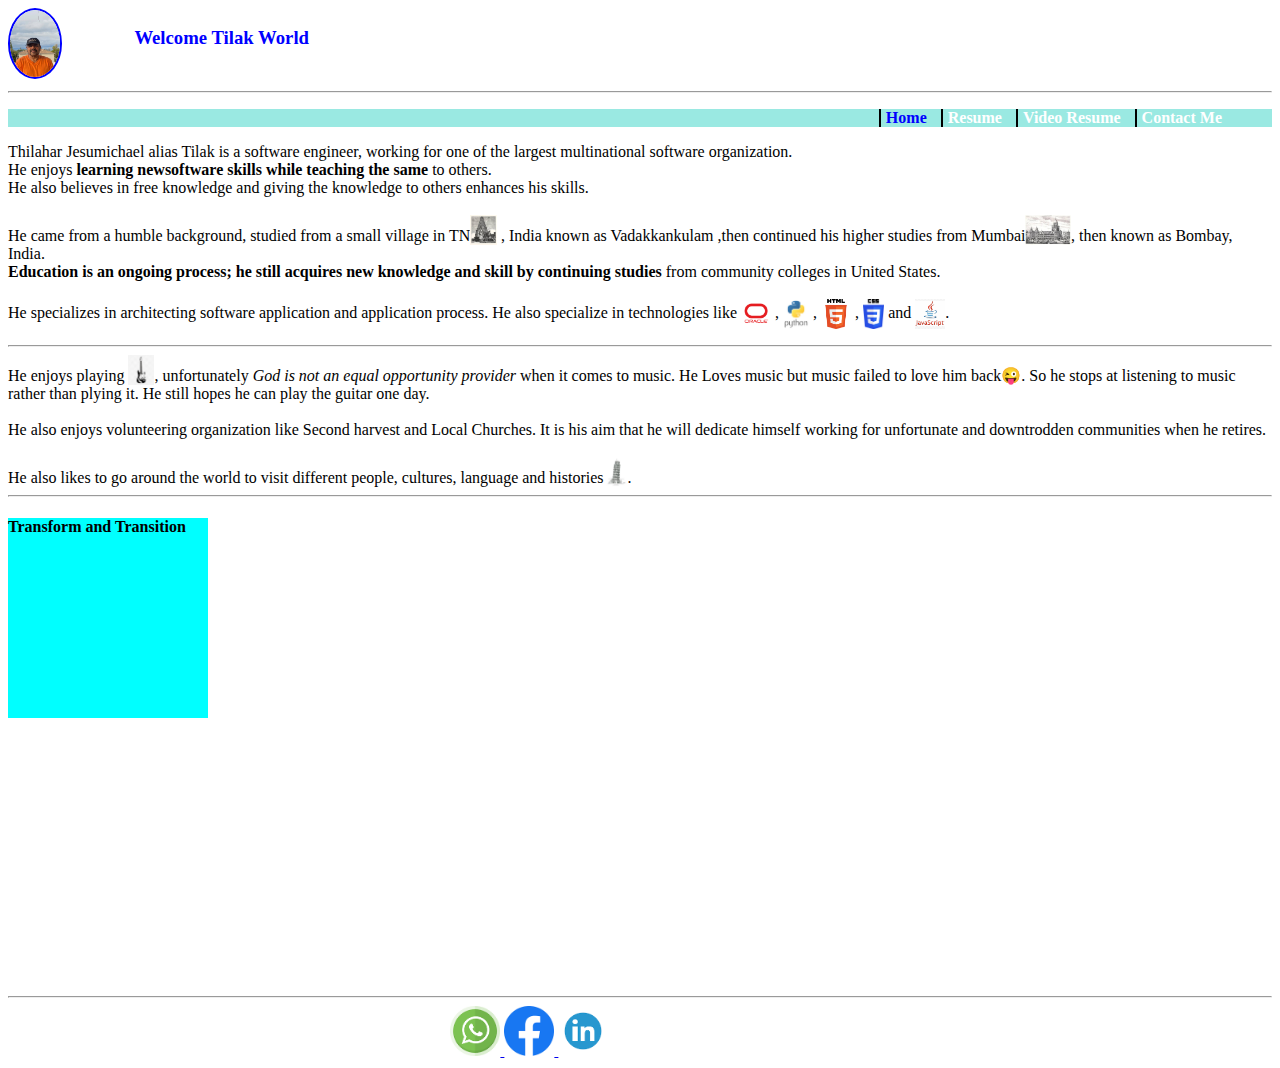
<file: index.html>
<!DOCTYPE html>
<html lang="en">
  <head>
    <link rel="stylesheet" href="./css/main.css" />

    <script>
      function playmusic() {
        let x = document.getElementById("myAudio");

        let volume = 1;
        if (x != null && volume != 0) {
          alert(" in if");
          x.volume = volume;
          x.play();
        }
      }
    </script>

    <meta charset="UTF-8" />
    <meta name="description" content="HTML Tutorial Vadavai Tamil" />
    <meta
      name="viewport"
      content="width=device-width, 
    initial-scale=1.0"
    />
    <title>HTML Beginer Tutorial</title>
  </head>
  <body>
    <header>
      <div class="titlediv">
        <div class="titleimgdiv">
          <img
            class="titleimg"
            src="./images/Tilak2.jpg"
            alt="me"
            width="50px"
          />
        </div>
        <div class="titletextdiv">
          <h3 id="pg1h31" class="headtext">Welcome Tilak World</h3>
        </div>
      </div>
      <hr />
      <div>
        <nav>
          <ul>
            <li>
              <a href="#" class="currentmenu"> Home </a>
            </li>
            <li><a href="./src/resume.html"> Resume </a></li>
            <li><a href="./src/videoresume.html">Video Resume</a></li>
            <li><a href="./src/contacts.html"> Contact Me </a></li>
          </ul>
        </nav>
      </div>
    </header>
    <main>
      <div>
        <p>
          Thilahar Jesumichael alias Tilak is a software engineer, working for
          one of the largest multinational software organization. <br />
          He enjoys
          <b> learning newsoftware skills while teaching the same </b>to others.
          <br />
          <span>He also believes in free knowledge </span>
          and giving the knowledge to others enhances his skills. <br /><br />
          He came from a humble background, studied from a small village in
          TN<img
            src="./images/tn.jpeg"
            alt="CSS"
            height="30px"
            style="vertical-align: bottom;"
          />
          , India known as Vadakkankulam ,then continued his higher studies from
          Mumbai<img
            src="./images/bombay.jpeg"
            alt="CSS"
            height="30px"
            style="vertical-align: bottom;"
          />, then known as Bombay, India. <br />
          <b
            >Education is an ongoing process; he still acquires new knowledge
            and skill by continuing studies
          </b>
          from community colleges in United States. <br /><br />
          He specializes in architecting software application and application
          process. He also specialize in technologies like
          <img
            src="./images/Oracle.png"
            alt="Oracle"
            height="30px"
            style="vertical-align: middle;"
          />
          ,
          <img
            src="./images/python.jpeg"
            alt="Python"
            height="30px"
            style="vertical-align: middle;"
          />
          ,
          <img
            src="./images/html5.png"
            alt="HTML"
            height="30px"
            style="vertical-align: middle;"
          />
          ,
          <img
            src="./images/css.png"
            alt="CSS"
            height="30px"
            style="vertical-align: middle;"
          />
          and
          <img
            src="./images/javascript.jpeg"
            height="30px"
            alt="Java Script"
            style="vertical-align: middle;"
            a
          />.
        </p>
        <hr />

        He enjoys playing
        <img
          id="pg1img70"
          src="./images/guitar.jpeg"
          alt="CSS"
          height="30px"
          style="vertical-align: bottom;"
        />, unfortunately <i>God is not an equal opportunity provider </i> when
        it comes to music. He Loves music but music failed to love him
        back&#128540;. So he stops at listening to music rather than plying it.
        He still hopes he can play the guitar one day. <br /><br />
        He also enjoys volunteering organization like Second harvest and Local
        Churches. It is his aim that he will dedicate himself working for
        unfortunate and downtrodden communities when he retires.
        <br /><br />
        He also likes to go around the world to visit different people,
        cultures, language and histories<img
          src="./images/piza.jpeg"
          alt="CSS"
          height="30px"
          style="vertical-align: bottom;"
        />.
      </div>
      <hr />

      <div>
        <div class="trans">
          <h4>Transform and Transition</h4>
        </div>
      </div>

      <br /><br /><br /><br /><br />

      <br /><br /><br /><br /><br />

      <br /><br /><br /><br /><br />

      <!--
    <div>
      <video src="./video/Oracle-Home.MP4" height="300px" controls></video>
    </div>

    <div>
      <iframe
        width="560"
        height="315"
        src="https://www.youtube.com/embed/Bcvk4GV_7g4"
        frameborder="0"
        allow="accelerometer; autoplay; encrypted-media; gyroscope; picture-in-picture"
        allowfullscreen
      ></iframe>
    </div>

    <div>
      <audio id="myAudio">
        <source src="./audio/Race_Car.mp3" type="audio/mpeg" />
      </audio>

      <button type="button" onclick="playmusic() ">Play music</button>
    </div>
  -->
    </main>
    <footer>
      <hr />
      <div class="myfoter">
        <a href="http://whatsup.com" target="_blank">
          <img src="./images/whatsapp.png" alt="Whatsup" height="50px" />
        </a>
        <a href="https://www.facebook.com/tilak.michael" target="_blank">
          <img src="./images/facebook.png" alt="FaceBook" height="50px" />
        </a>

        <a href="https://www.linkedin.com/in/tilakmichael/" target="_blank">
          <img src="./images/linkdin.png" alt="FaceBook" height="50px" />
        </a>
      </div>
    </footer>
  </body>
</html>
</file>
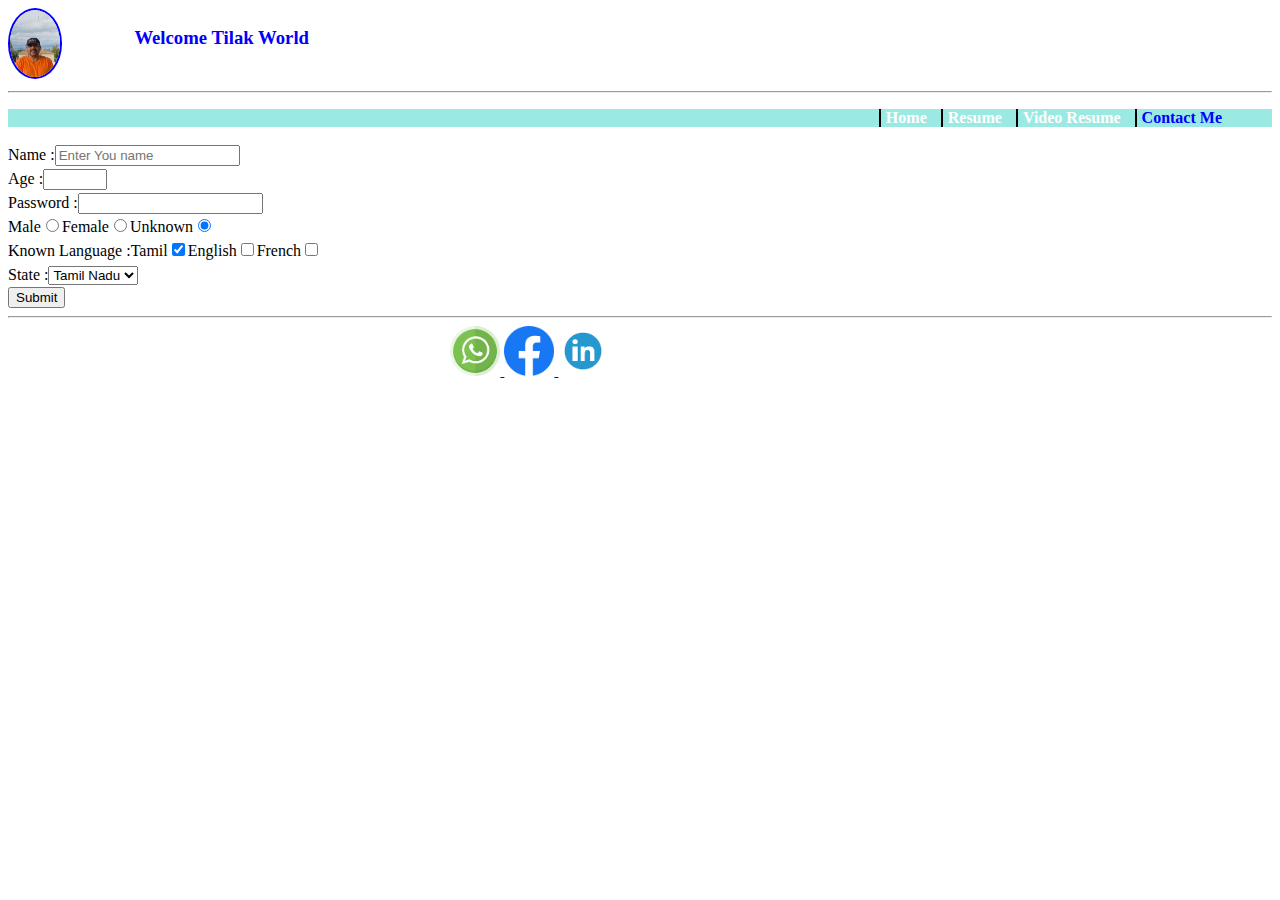
<file: src/contacts.html>
<!DOCTYPE html>
<html lang="en">
  <head>
    <link rel="stylesheet" href="../css/main.css" />
    <script>
      function showMyvalue() {
        var retval = true;
        var age = document.getElementById("_pcName1").value;
        alert(age);
        /* if (+age > 50) {
        alert("Your are old for this class!!!!!");
        retval = false;
      } */
        return retval;
      }
    </script>
    <meta charset="UTF-8" />
    <meta name="viewport" content="width=device-width, initial-scale=1.0" />
    <title>Conrcts</title>
  </head>

  <body>
    <header>
      <div class="titlediv">
        <div class="titleimgdiv">
          <img
            class="titleimg"
            src="../images/Tilak2.jpg"
            alt="me"
            width="50px"
          />
        </div>
        <div class="titletextdiv">
          <h3 id="pg1h31" class="headtext">Welcome Tilak World</h3>
        </div>
      </div>
      <hr />
      <div>
        <nav>
          <ul>
            <li>
              <a href="../index.html"> Home </a>
            </li>
            <li><a href="./resume.html"> Resume </a></li>
            <li>
              <a href="./videoresume.html">Video Resume</a>
            </li>
            <li>
              <a href="#" class="currentmenu"> Contact Me </a>
            </li>
          </ul>
        </nav>
      </div>
    </header>

    <main>
      <form action="./result.html" onsubmit="return showMyvalue() ">
        <div class="field">
          <div class="labfiled">
            <label for="_pcName1">Name</label>
          </div>
          <div>
            <input
              type="text"
              name="pcname"
              id="_pcName1"
              placeholder="Enter You name"
              required
            />
          </div>
        </div>

        <div class="field">
          <div>
            <label for="_pcage" class="labfiled">Age</label>
          </div>
          <div>
            <input type="number" name="pcage" id="_pcage" min="1" max="120" />
          </div>
        </div>
        <div class="field">
          <div>
            <label for="_pcpas" class="labfiled">Password</label>
          </div>
          <div>
            <input type="password" name="pcpass" id="_pcpas" />
          </div>
        </div>
        <div class="field">
          <div>
            <label for="_pcradioM">Male</label>
          </div>
          <div>
            <input type="radio" name="pcRadio" id="_pcradioM" value="M" />
          </div>
          <div>
            <label for="_pcradioF">Female</label>
          </div>
          <div>
            <input type="radio" name="pcRadio" id="_pcradioF" value="F" />
          </div>
          <div>
            <label for="_pcradioU">Unknown</label>
          </div>

          <div>
            <input
              type="radio"
              name="pcRadio"
              id="_pcradioU"
              value="U"
              checked
            />
          </div>
        </div>

        <div class="field">
          <div>
            <label class="labfiled">Known Language </label>
          </div>
          <div>
            <label for="_chk1">Tamil</label>
          </div>
          <div>
            <input
              type="checkbox"
              name="pccheck"
              id="_chk1"
              value="T"
              checked
            />
          </div>
          <div>
            <label for="_chk2">English</label>
          </div>
          <div>
            <input type="checkbox" name="pccheck" id="_chk2" value="E" />
          </div>
          <div>
            <label for="_chk3">French</label>
          </div>
          <div>
            <input type="checkbox" name="pccheck" id="_chk3" value="F" />
          </div>
        </div>
        <div class="field">
          <div>
            <label for="pcsel" class="labfiled">State</label>
          </div>
          <div>
            <select name="pcsel" id="pcsel">
              <option value="TN">Tamil Nadu</option>
              <option value="KL">Kerala</option>
              <option value="MH">Maharastra</option>
            </select>
          </div>
        </div>
        <div class="field">
          <input type="submit" value="Submit" />
        </div>
      </form>
    </main>

    <footer>
      <hr />
      <div class="myfoter">
        <a href="http://whatsup.com" target="_blank">
          <img src="../images/whatsapp.png" alt="Whatsup" height="50px" />
        </a>
        <a href="https://www.facebook.com/tilak.michael" target="_blank">
          <img src="../images/facebook.png" alt="FaceBook" height="50px" />
        </a>

        <a href="https://www.linkedin.com/in/tilakmichael/" target="_blank">
          <img src="../images/linkdin.png" alt="FaceBook" height="50px" />
        </a>
      </div>
    </footer>
  </body>
</html>
</file>
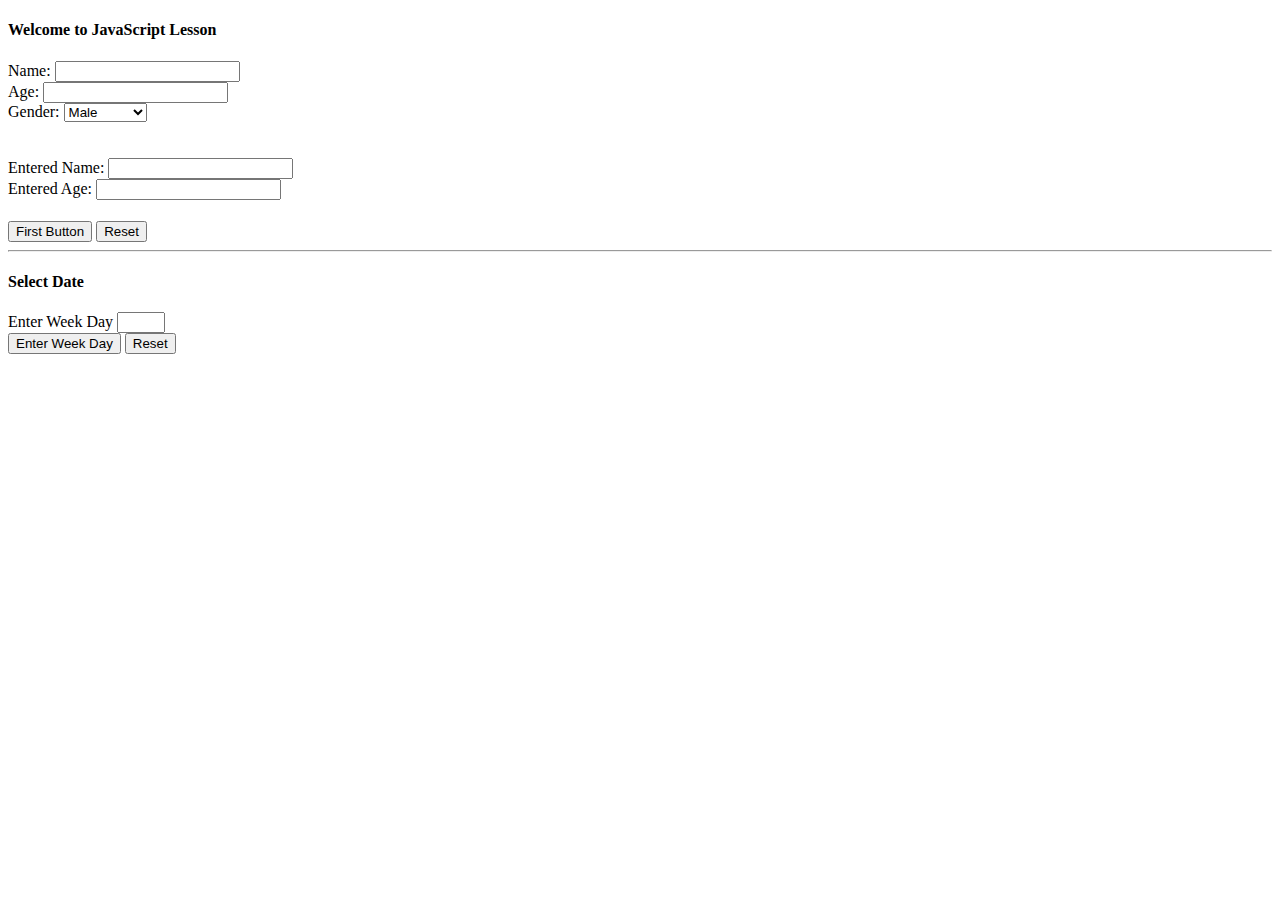
<file: src/game1.html>
<!DOCTYPE html>
<html lang="en">
  <head>
    <script src="../js/main.js"></script>
    <link rel="stylesheet" href="../css/main.css" />
    <meta charset="UTF-8" />
    <meta name="viewport" content="width=device-width, initial-scale=1.0" />
    <title>JS LEsson</title>
  </head>
  <body>
    <h4>Welcome to JavaScript Lesson</h4>
    <!-- <script>
      first();
    </script> -->
    <form action="">
      <div>
        <label for="_idname"> Name:</label>
        <input type="text" name="" id="_idname" />
      </div>
      <div>
        <label for="_idage">Age:</label>
        <input type="number" name="" id="_idage" />
      </div>
      <div>
        <label for="_idselect">Gender:</label>
        <select name="_gender" id="_idselect">
          <option value="M" default>Male</option>
          <option value="F">Female</option>
          <option value="U">Undefined</option>
        </select>
      </div>
      <br />
      <br />

      <div>
        <label for="_idname2"> Entered Name:</label>
        <input type="text" name="" id="_idname2" readonly />
      </div>
      <div>
        <label for="_idage2">Entered Age:</label>
        <input type="number" name="" id="_idage2" readonly />
      </div>
      <div>
        <h4 id="_idh4"></h4>
      </div>
      <div>
        <button type="button" onclick="first()">First Button</button>
        <button type="reset">Reset</button>
      </div>

     <hr />
      <h4>Select Date</h4>
      <div>
        <label for="_idwdat">Enter Week Day</label>
        <input type="number" name="" id="_idwdat" min="1" max="7" />
      </div>
      <div>
        <button type="button" onclick="selectweekday()">Enter Week Day</button>
        <button type="reset">Reset</button>
      </div>


    </form>
  </body>
</html>
</file>
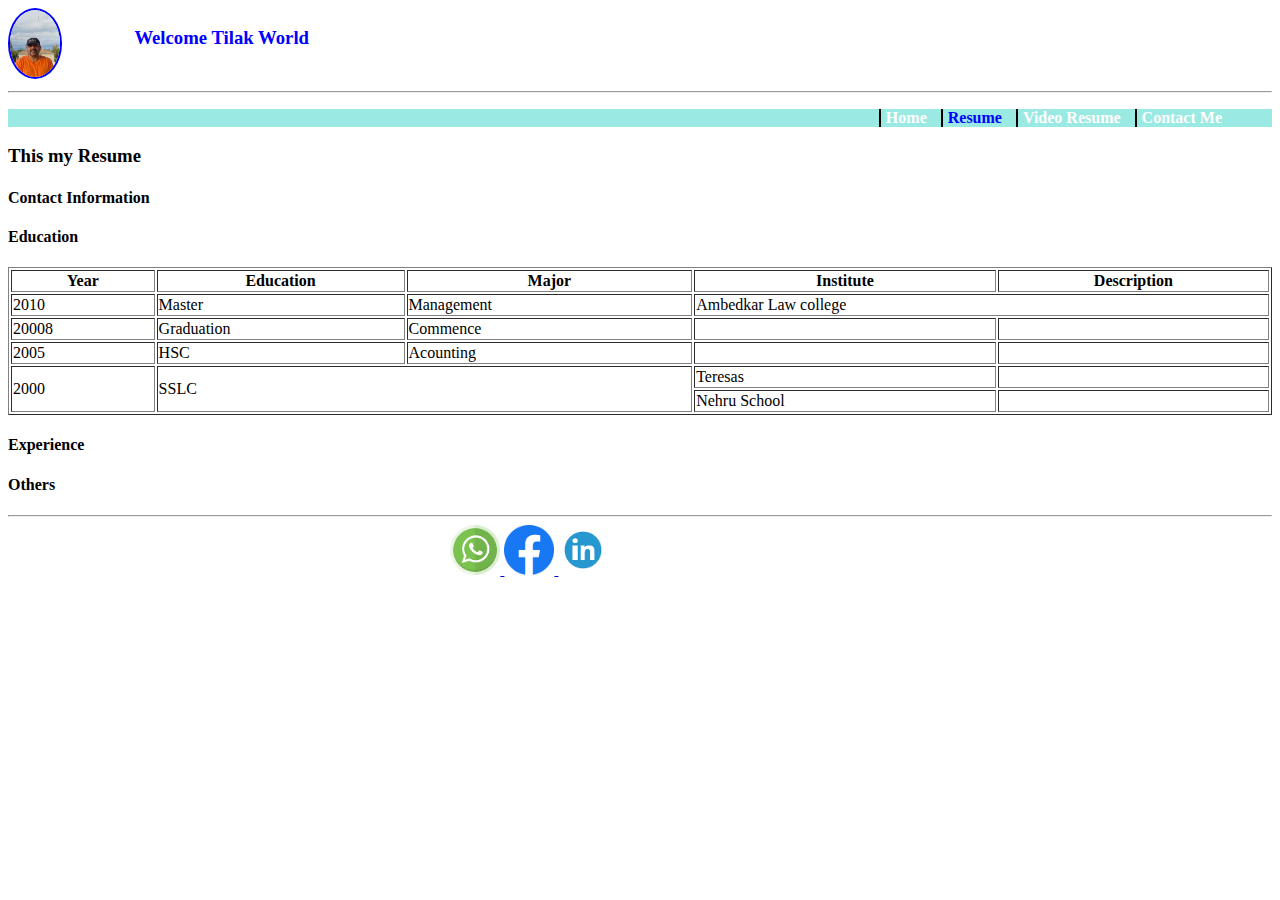
<file: src/resume.html>
<!DOCTYPE html>
<html lang="en">
  <head>
    <link rel="stylesheet" href="../css/main.css " />
    <script>
      function playmusic() {
        let x = document.getElementById("myAudio");

        let volume = 0.1;
        if (x != null && volume != 0) {
          x.volume = volume;
          x.play();
        }
      }
    </script>

    <meta charset="UTF-8" />
    <meta name="viewport" content="width=device-width, initial-scale=1.0" />
    <title>Resume</title>
  </head>
  <body>
  
 <header>
      <div class="titlediv">
        <div class="titleimgdiv">
          <img
            class="titleimg"
            src="../images/Tilak2.jpg"
            alt="me"
            width="50px"
          />
        </div>
        <div class="titletextdiv">
          <h3 id="pg1h31" class="headtext">Welcome Tilak World</h3>
        </div>
      </div>
      <hr />
      <div>
        <nav>
          <ul>
            <li>
              <a href="../index.html" > Home </a>
            </li>
            <li><a href="#" class="currentmenu"> Resume </a></li>
            <li><a href="./videoresume.html">Video Resume</a></li>
            <li><a href="./contacts.html"> Contact Me </a></li>
          </ul>
        </nav>
      </div>
    </header>


    <main>
      <h3>This my Resume</h3>
      <h4>Contact Information</h4>
      <div></div>
      <h4>Education</h4>
      <div>
        <table border="1" width="100%">
          <thead>
            <tr>
              <th>
                Year
              </th>
              <th>
                Education
              </th>
              <th>
                Major
              </th>
              <th>
                Institute
              </th>
              <th>
                Description
              </th>
            </tr>
          </thead>
          <tbody>
            <tr>
              <td>
                2010
              </td>
              <td>
                Master
              </td>
              <td>
                Management
              </td>
              <td colspan="2">
                Ambedkar Law college
              </td>
            </tr>
            <tr>
              <td>
                20008
              </td>
              <td>
                Graduation
              </td>
              <td>
                Commence
              </td>
              <td></td>
              <td></td>
            </tr>

            <tr>
              <td>2005</td>
              <td>HSC</td>
              <td>
                Acounting
              </td>
              <td></td>
              <td></td>
            </tr>

            <tr>
              <td rowspan="2">2000</td>
              <td rowspan="2" colspan="2">SSLC</td>

              <td>Teresas</td>
              <td></td>
            </tr>

            <tr>
              <td>Nehru School</td>
              <td></td>
            </tr>
          </tbody>
        </table>
      </div>
      <h4>Experience</h4>
      <div></div>

      <h4>Others</h4>
      <div></div>


      <footer>
      <hr />
      <div class="myfoter">
        <a href="http://whatsup.com" target="_blank">
          <img src="../images/whatsapp.png" alt="Whatsup" height="50px" />
        </a>
        <a href="https://www.facebook.com/tilak.michael" target="_blank">
          <img src="../images/facebook.png" alt="FaceBook" height="50px" />
        </a>

        <a href="https://www.linkedin.com/in/tilakmichael/" target="_blank">
          <img src="../images/linkdin.png" alt="FaceBook" height="50px" />
        </a>
      </div>
    </footer>
  </body>
    </main>
  </body>
</html>
</file>
<file: css/main.css>
/*
div {
  color: blue;
  background-color: bisque;
}

#pg1headdiv1 {
  background-color: black;
}



main div {
  
  background-color: rgba(136, 228, 235, 0.3);
}

*/

/* .bgblue {
  background-color: lightblue;
  color: chocolate;
  width: 900px;
} */
/*
header div {
  background-color: pink;
  width: 50%;
}

header div h3 {
  background-color: aqua;
  width: 50vw;
  height: 10vh;
}
*/
.bold {
  font-size: 60px;
}

.helfbold {
  font-size: calc(1em - 30px);
}

.tcyallign {
  text-align: left;
  /* line-height: 2em; */
  /* letter-spacing: 0.5em; */
  /* word-spacing: 0.5em; */
  text-transform: capitalize;
  /* text-decoration:  ; */
}

nav {
  top: 0;
  background-color: rgb(154, 233, 226);
}

nav ul {
  list-style-type: none;
  text-align: right;
  margin-right: 50px;
}

nav ul li {
  display: inline-block;
  margin-left: 10px;
  border-left: 2px black solid;
}

nav ul li a {
  text-decoration: none;
  margin-left: 5px;
  font-weight: bold;
  font-family: fantasy;
  color: white;
}

.currentmenu {
  color: blue;
  cursor: none;
}
nav ul li a:hover {
  background-color: rgb(141, 148, 148);
}

.myfoter {
  /* background-color: red; */
  /* padding-left: 35%;
  padding-right: 30%;
  padding-top: 4px;
  padding-bottom: 2px; */
  /* padding: 2px; */

  /* border-left-color: blue;
  border-left-width: 5px;
  border-left-style: solid;
  border-top-left-radius: 10px;
  border-bottom-left-radius: 30px; */
  /* border: 5px solid blue;
  border-radius: 10px; */
  margin-left: 35%;
}

.field {
  display: flex;
  line-height: 1.5em;
}

.labfiled::after {
  content: " :";
}

.headtitle {
  display: flex;
}

.headimgdiv {
  /* float: right; */
  width: 5%;
}

.titlediv {
  display: flex;
}

.titleimgdiv {
  width: 10%;
}

.titleimg {
  border-radius: 50%;
  /* border: blue 2px solid; */
  border-color: blue;
  border-width: 2px;
  border-style: solid;

  animation-name: rotateict;
  animation-duration: 5s;
  animation-iteration-count: infinite;
  animation-timing-function: linear;
}

@keyframes rotateict {
  from {
    transform: rotate(0deg);
    border-color: blue;
  }
  to {
    transform: rotate(360deg);
    border-color: red;
  }
}

.titletextdiv {
  color: blue;
  /* text-shadow: -3px -3px 2px rgba(223, 151, 69, 0.73); */
}

.dsp1 {
  background-color: red;
  display: block;
}

.dsp2 {
  background-color: rgb(24, 44, 161);
  display: inline;
  /* opacity: 0.5; */
  /* visibility: visible; */
}

.dsp3 {
  background-color: green;
  display: inline;
  width: 200px;
}

.dsp21 {
  background-color: yellow;
  display: inline-block;
  height: 50px;
  width: 200px;
}

.bgimg {
  background: url("../images/vadavai.jpeg");

  background-repeat: no-repeat;
  background-position: center;
  background-size: cover;
  color: red;
  background-attachment: fixed;
}

.trans {
  width: 200px;
  height: 200px;
  background-color: aqua;

  /* animation-name: myanimation;
  animation-duration: 2s;
  animation-timing-function: ease-in-out;
  animation-iteration-count: infinite; */

  /* transform: translateX(200px);
  transform: translateY(200px); */
  /* transform: translate(200px, 200px); */

  /* transform: rotateX(250deg);
   */
  /* 
  transform: rotateY(180deg); */
  /* 
  transform: rotate(260deg); */

  /* transform: scaleX(1); */
  /* transform: scaleY(1.5); */

  /* transform: scale(2); */

  /* transform: skewX(50deg); */
  /* transform: skewY(30deg); */
  /* transform: skew(50deg, 50deg); */

  /* transition-property: background-color, transform;
  transition-duration: 2s;
  transition-delay: 1s;
  transition-timing-function: ease; */
}
/* 
.trans:hover {
  background-color: bisque;
  font-style: italic;
  transform: translateX(200px);
  transform: rotate(260deg);
} */

/* @media screen and (min-width: 480px) {
  .trans {
    font-size: 10px;
    background-color: bisque;
  }
}

@media screen and (min-width: 760px) {
  .trans {
    font-size: 20px;
    background-color: aqua;
  }
}

@media screen and (min-width: 1080px) {
  .trans {
    font-size: 30px;
    background-color: chocolate;
  }
} */

/* @media screen and (max-width: 1080px) {
  .trans {
    font-size: 30px;
    background-color: chocolate;
  }
}

@media screen and (max-width: 760px) {
  .trans {
    font-size: 20px;
    background-color: aqua;
  }
}
@media screen and (max-width: 480px) {
  .trans {
    font-size: 10px;
    background-color: bisque;
  }
}

@media screen and (min-width: 1080px) {
  .trans {
    font-size: 30px;
    background-color: red;
  }
} */

@keyframes myanimation {
  0% {
    background-color: rgb(241, 86, 14);
    transform: translateX(0px);
  }

  20% {
    background-color: rgb(214, 236, 13);
    transform: translateX(20px);
  }
  40% {
    background-color: rgb(13, 236, 69);
    transform: translateX(40px);
  }
  60% {
    background-color: rgb(239, 243, 14);
    transform: translateX(50px);
  }
  80% {
    background-color: rgb(214, 236, 13);
    transform: translateX(20px);
  }
  100% {
    background-color: rgb(241, 86, 14);
    transform: translateX(0px);
  }
}
</file>
